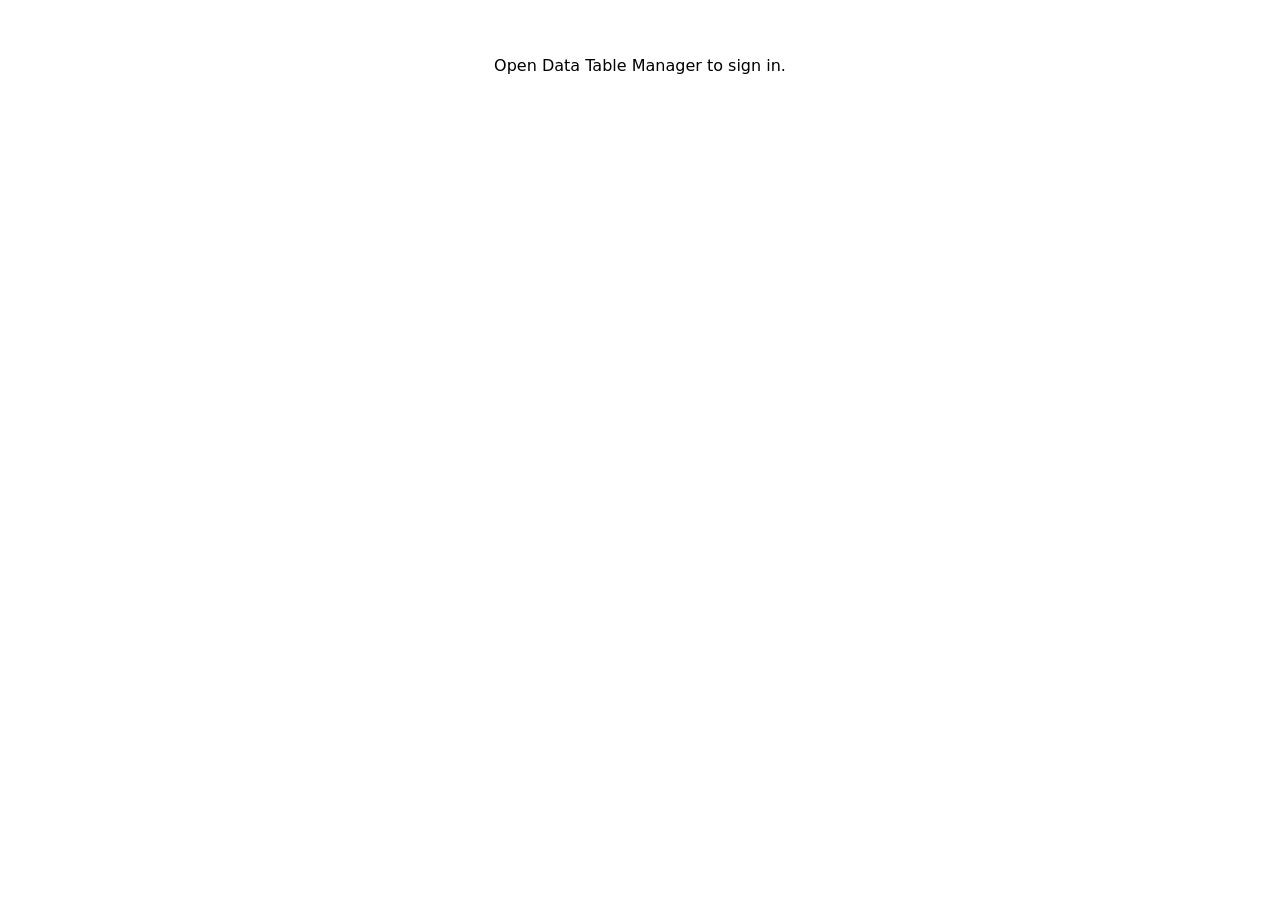
<file: web/auth-popup.html>
<!doctype html>
<html lang="en">
<head><meta charset="utf-8"><meta name="viewport" content="width=device-width, initial-scale=1"><meta name="robots" content="noindex, nofollow"><title>Genesys Cloud sign-in</title></head>
<body style="font-family:system-ui,sans-serif;padding:2rem;text-align:center">
  <p id="status">Completing Genesys Cloud sign-in…</p>
  <script>
    const message = { name: 'gc_auth_popup', type: 'message', hash: location.hash, search: location.search };
    if (window.opener) {
      window.opener.postMessage(message, location.origin);
      document.getElementById('status').textContent = 'Sign-in complete. You can close this window.';
      setTimeout(() => window.close(), 1000);
    } else {
      document.getElementById('status').textContent = 'Open Data Table Manager to sign in.';
    }
  </script>
</body>
</html>
</file>
